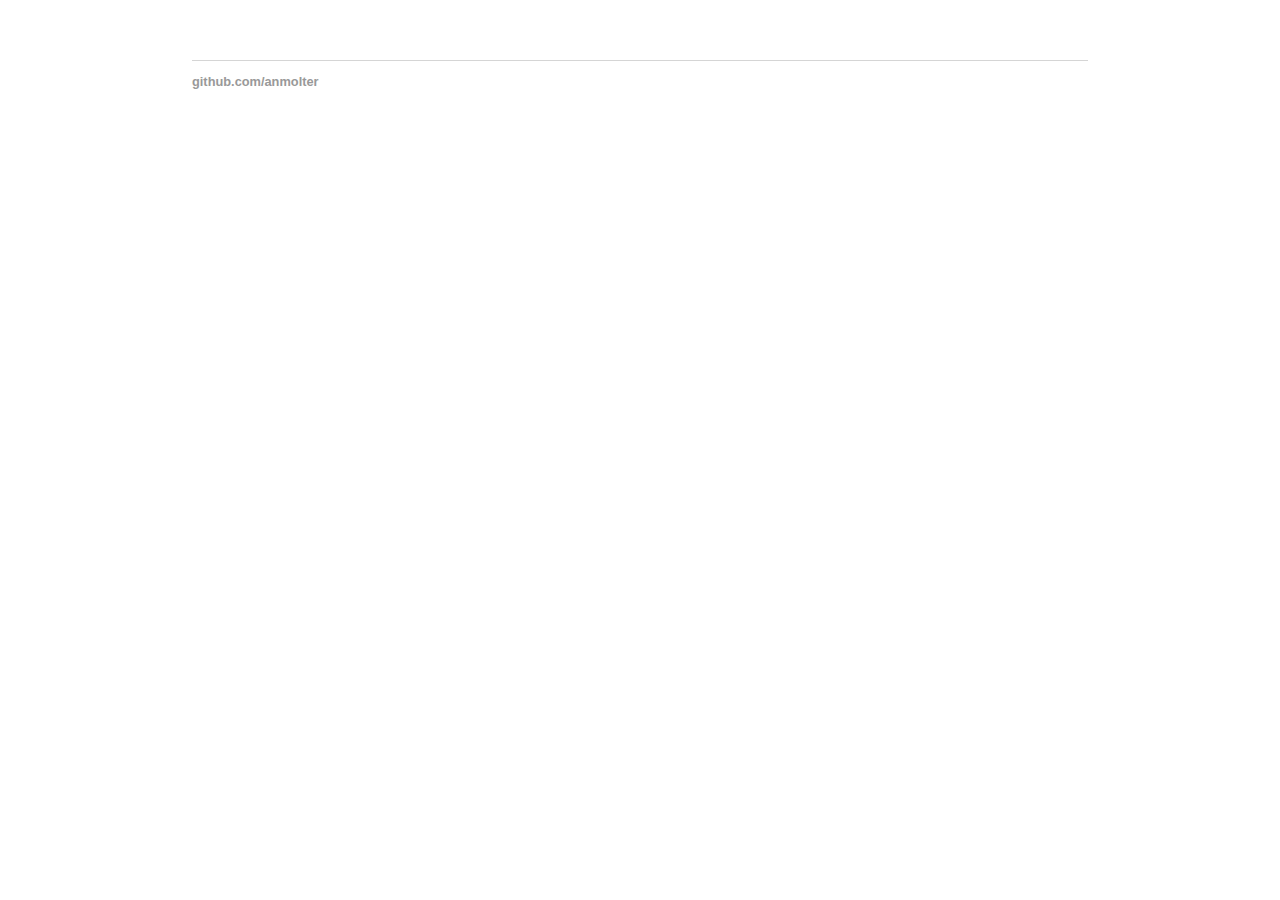
<file: index.html>
<!DOCTYPE html>
<html>
	<head>
		<title>Github pages anmolter</title>
		<!-- link to main stylesheet -->
		<link rel="stylesheet" type="text/css" href="/css/main.css">
	</head>
	<body>
		
		<footer>
    		<ul>
        		<li><a href="https://github.com/anmolter">github.com/anmolter</a></li>
			</ul>
		</footer>
	</body>
</html>
</file>
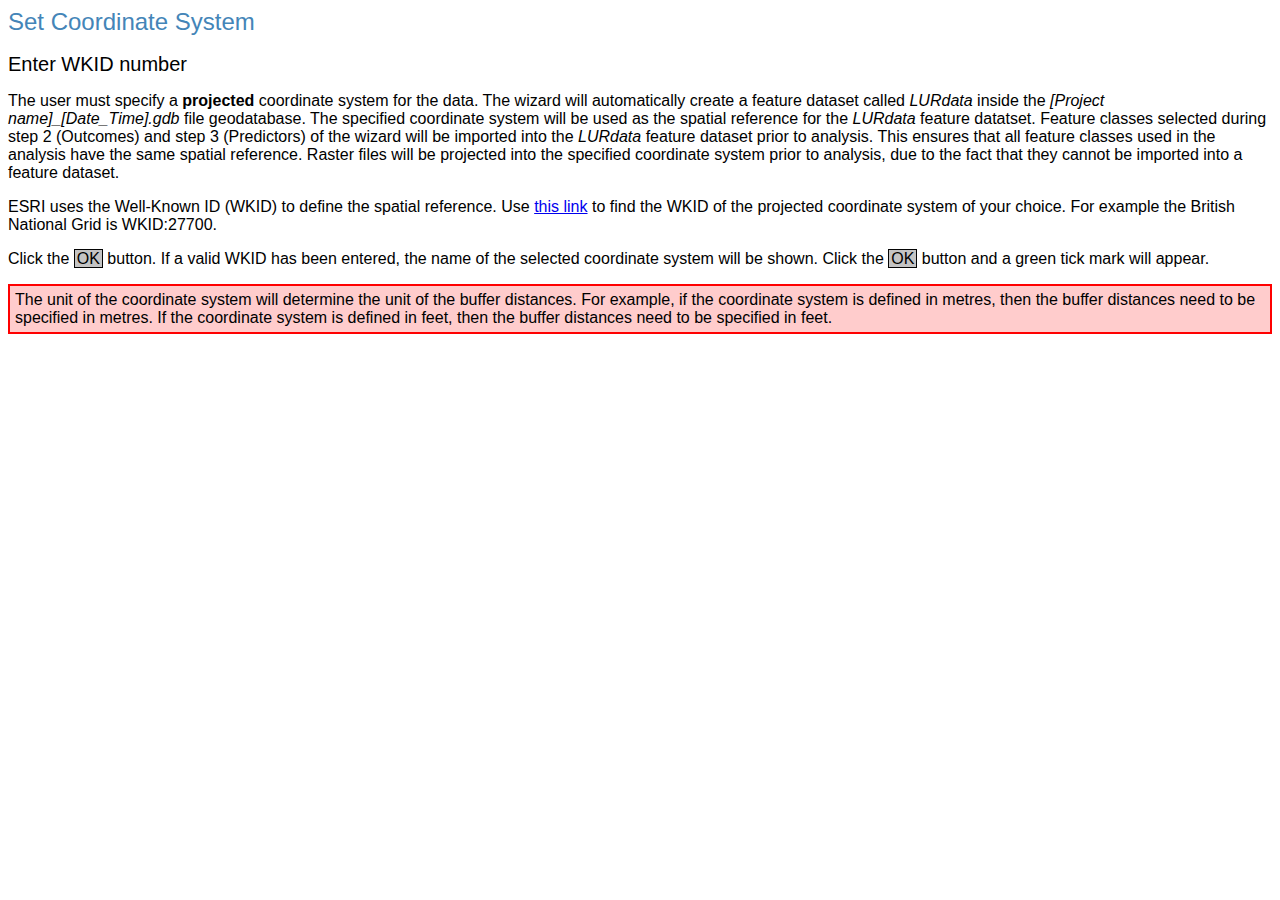
<file: XLUR/p1_SetCoordinateSystem.html>
<html>
<head>
  <title>XLUR Wizard</title>
</head>
<body style="font-family:'Arial'">
  <h1 style="color:#4485b8; font-size:150%;font-weight:normal;">Set Coordinate System</h1>
  <h2 style="font-size:125%;font-weight:normal;">Enter WKID number</h2>
  <p>The user must specify a <strong>projected</strong> coordinate system for the data. The wizard will automatically create a feature dataset called <em>LURdata</em> inside the <em>[Project name]_[Date_Time].gdb</em>
    file geodatabase. The specified coordinate system will be used as the spatial reference for the <em>LURdata</em> feature datatset. Feature classes selected during step 2 (Outcomes) and
    step 3 (Predictors) of the wizard will be imported into the <em>LURdata</em> feature dataset prior to analysis. This ensures that all feature classes used in the analysis have the same spatial reference. Raster
    files will be projected into the specified coordinate system prior to analysis, due to the fact that they cannot be imported into a feature dataset.</p>
  <p>ESRI uses the Well-Known ID (WKID) to define the spatial reference. Use <a href="https://desktop.arcgis.com/en/arcmap/latest/map/projections/pdf/projected_coordinate_systems.pdf">this link</a>
    to find the WKID of the projected coordinate system of your choice. For example the British National Grid is WKID:27700.</p>
  <p>Click the <span style="border:1px; border-style:solid; border-color:#040404; background-color:#C4C4C4; padding:0px 2px">OK</span> button. If a valid WKID has been entered, the name of the
    selected coordinate system will be shown. Click the <span style="border:1px; border-style:solid; border-color:#040404; background-color:#C4C4C4; padding:0px 2px">OK</span> button and a green
    tick mark will appear.</p>
  <p style="border:2px; border-style:solid; border-color:#FF0000;background-color:#ffcccc; padding:5px">The unit of the coordinate system will determine the unit of the buffer distances. For example, if
    the coordinate system is defined in metres, then the buffer distances need to be specified in metres. If the coordinate system is defined in feet, then the buffer distances need to be specified
    in feet.</p>

</body>
</html>
</file>
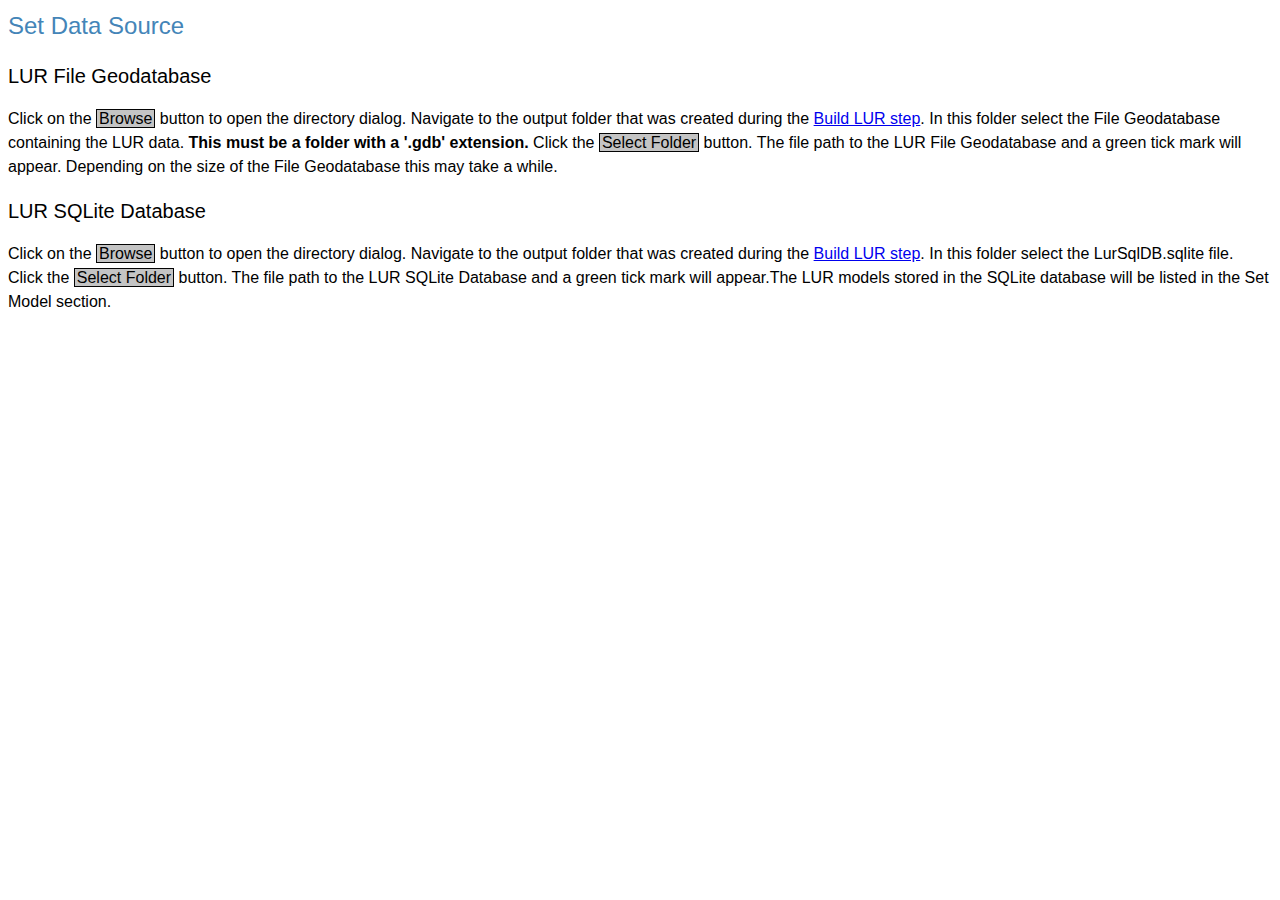
<file: XLUR/p1_SetDataSource.html>
<html>
<head>
  <title>XLUR Wizard</title>
</head>
<body style="font-family:'Arial';line-height:1.5">
  <h1 style="color:#4485b8; font-size:150%; font-weight:normal;">Set Data Source</h1>
  <h2 style="font-size:125%; font-weight:normal;">LUR File Geodatabase</h2>
  <p>Click on the <span style="border:1px; border-style:solid; border-color:#040404; background-color:#C4C4C4; padding:0px 2px">Browse</span> button to open the directory dialog.
    Navigate to the output folder that was created during the <a href="p1_SetDirectories.html" target="_blank">Build LUR step</a>. In this folder select the File Geodatabase containing the LUR data.
    <strong>This must be a folder with a '.gdb' extension.</strong> Click the <span style="border:1px; border-style:solid; border-color:#040404; background-color:#C4C4C4; padding:0px 2px">Select Folder</span> button.
      The file path to the LUR File Geodatabase and a green tick mark will appear. Depending on the size of the File Geodatabase this may take a while.</p>
  <h2 style="font-size:125%; font-weight:normal;">LUR SQLite Database</h2>
  <p>Click on the <span style="border:1px; border-style:solid; border-color:#040404; background-color:#C4C4C4; padding:0px 2px">Browse</span> button to open the directory dialog.
      Navigate to the output folder that was created during the <a href="p1_SetDirectories.html" target="_blank">Build LUR step</a>.
      In this folder select the LurSqlDB.sqlite file. Click the <span style="border:1px; border-style:solid; border-color:#040404; background-color:#C4C4C4; padding:0px 2px">Select Folder</span> button.
      The file path to the LUR SQLite Database and a green tick mark will appear.The LUR models stored in the SQLite database will be listed in the Set Model section.</p>
</body>
</html>
</file>
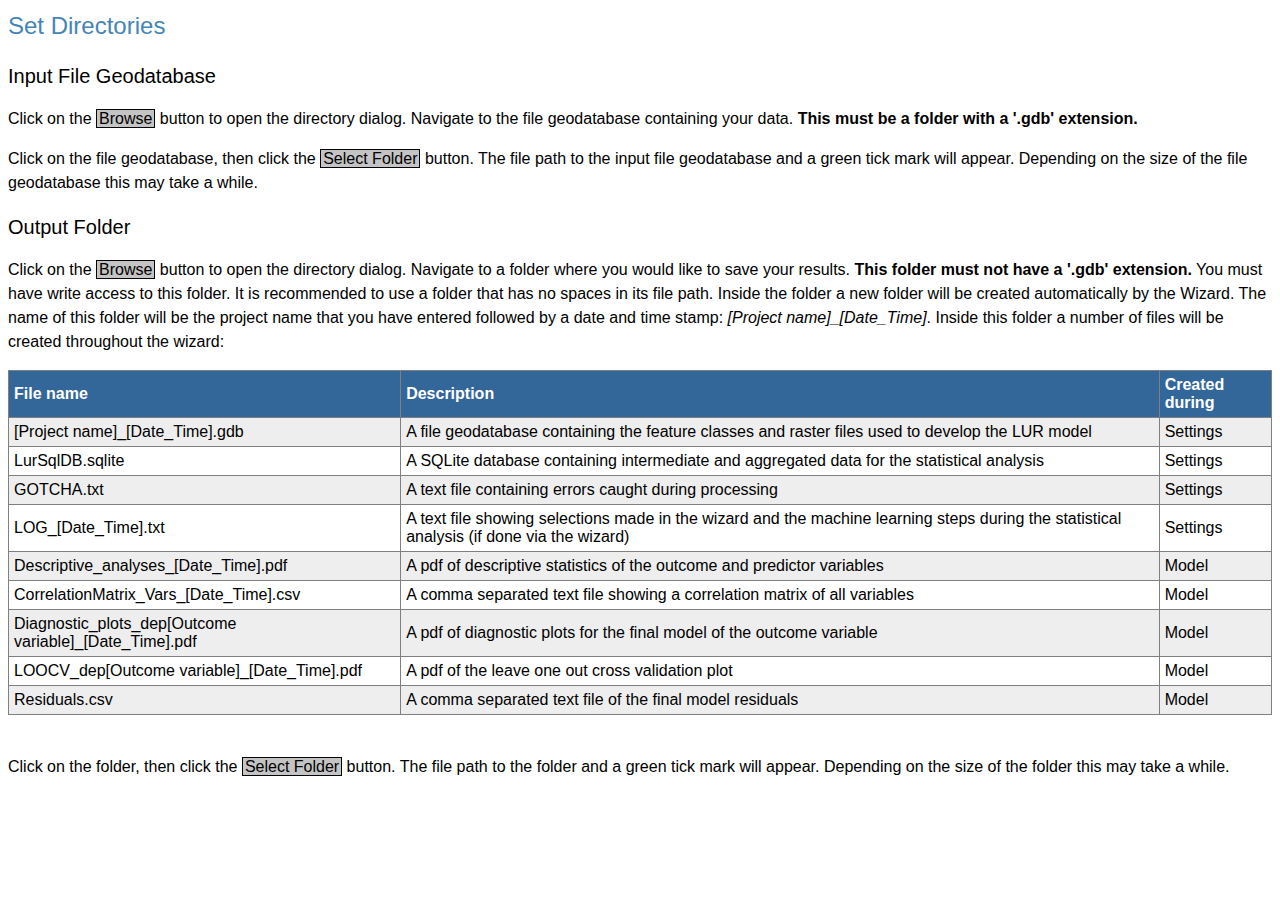
<file: XLUR/p1_SetDirectories.html>
<html>
<head>
  <title>XLUR Wizard</title>
</head>
<body style="font-family:'Arial';line-height:1.5">
  <h1 style="color:#4485b8; font-size:150%; font-weight:normal;">Set Directories</h1>
  <h2 style="font-size:125%; font-weight:normal;">Input File Geodatabase</h2>
  <p>Click on the <span style="border:1px; border-style:solid; border-color:#040404; background-color:#C4C4C4; padding:0px 2px">Browse</span> button to open the directory dialog.
    Navigate to the file geodatabase containing your data. <strong>This must be a folder with a '.gdb' extension.</strong>
  </p>
    <p>Click on the file geodatabase, then click the <span style="border:1px; border-style:solid; border-color:#040404; background-color:#C4C4C4; padding:0px 2px">Select Folder</span> button.
      The file path to the input file geodatabase and a green tick mark will appear. Depending on the size of the file geodatabase this may take a while.</p>
  <h2 style="font-size:125%; font-weight:normal;">Output Folder</h2>
  <p>Click on the <span style="border:1px; border-style:solid; border-color:#040404; background-color:#C4C4C4; padding:0px 2px">Browse</span> button to open the directory dialog.
    Navigate to a folder where you would like to save your results. <strong>This folder must not have a '.gdb' extension.</strong>
    You must have write access to this folder. It is recommended to use a folder that has no spaces in its file path. Inside the folder a new folder will be created automatically
    by the Wizard. The name of this folder will be the project name that you have entered followed by a date
    and time stamp: <em>[Project name]_[Date_Time]</em>. Inside this folder a number of files will be created throughout the wizard:</p>
    <style>
      table {border-collapse:collapse;}
      th,td {border: 1px solid #808080;
        padding:5px;
        text-align: left;}
      th {background-color: #336699; color: white;}
      tr:nth-child(even) {background-color: #eee;}
      tr:nth-child(odd) {background-color: #fff;}
    </style>
    <table>
      <tr>
        <th align="left">File name</th>
        <th align="left">Description</th>
        <th align="left">Created during</th>
      </tr>
      <tr>
        <td>[Project name]_[Date_Time].gdb</td>
        <td>A file geodatabase containing the feature classes and raster files used to develop the LUR model</td>
        <td>Settings</td>
      </tr>
      <tr>
        <td>LurSqlDB.sqlite</td>
        <td>A SQLite database containing intermediate and aggregated data for the statistical analysis</td>
        <td>Settings</td>
      </tr>
      <tr>
        <td>GOTCHA.txt</td>
        <td>A text file containing errors caught during processing</td>
        <td>Settings</td>
      </tr>
      <tr>
        <td>LOG_[Date_Time].txt</td>
        <td>A text file showing selections made in the wizard and the machine learning steps during the statistical analysis (if done via the wizard)</td>
        <td>Settings</td>
      </tr>
      <tr>
        <td>Descriptive_analyses_[Date_Time].pdf</td>
        <td>A pdf of descriptive statistics of the outcome and predictor variables</td>
        <td>Model</td>
      </tr>
      <tr>
        <td>CorrelationMatrix_Vars_[Date_Time].csv</td>
        <td>A comma separated text file showing a correlation matrix of all variables</td>
        <td>Model</td>
      </tr>
      <tr>
        <td>Diagnostic_plots_dep[Outcome variable]_[Date_Time].pdf</td>
        <td>A pdf of diagnostic plots for the final model of the outcome variable</td>
        <td>Model</td>
      </tr>
      <tr>
        <td>LOOCV_dep[Outcome variable]_[Date_Time].pdf</td>
        <td>A pdf of the leave one out cross validation plot</td>
        <td>Model</td>
      </tr>
      <tr>
        <td>Residuals.csv</td>
        <td>A comma separated text file of the final model residuals</td>
        <td>Model</td>
      </tr>
    </table>
  <br>
  <p>Click on the folder, then click the <span style="border:1px; border-style:solid; border-color:#040404; background-color:#C4C4C4; padding:0px 2px">Select Folder</span> button.
    The file path to the folder and a green tick mark will appear. Depending on the size of the folder this may take a while.</p>

</body>
</html>
</file>
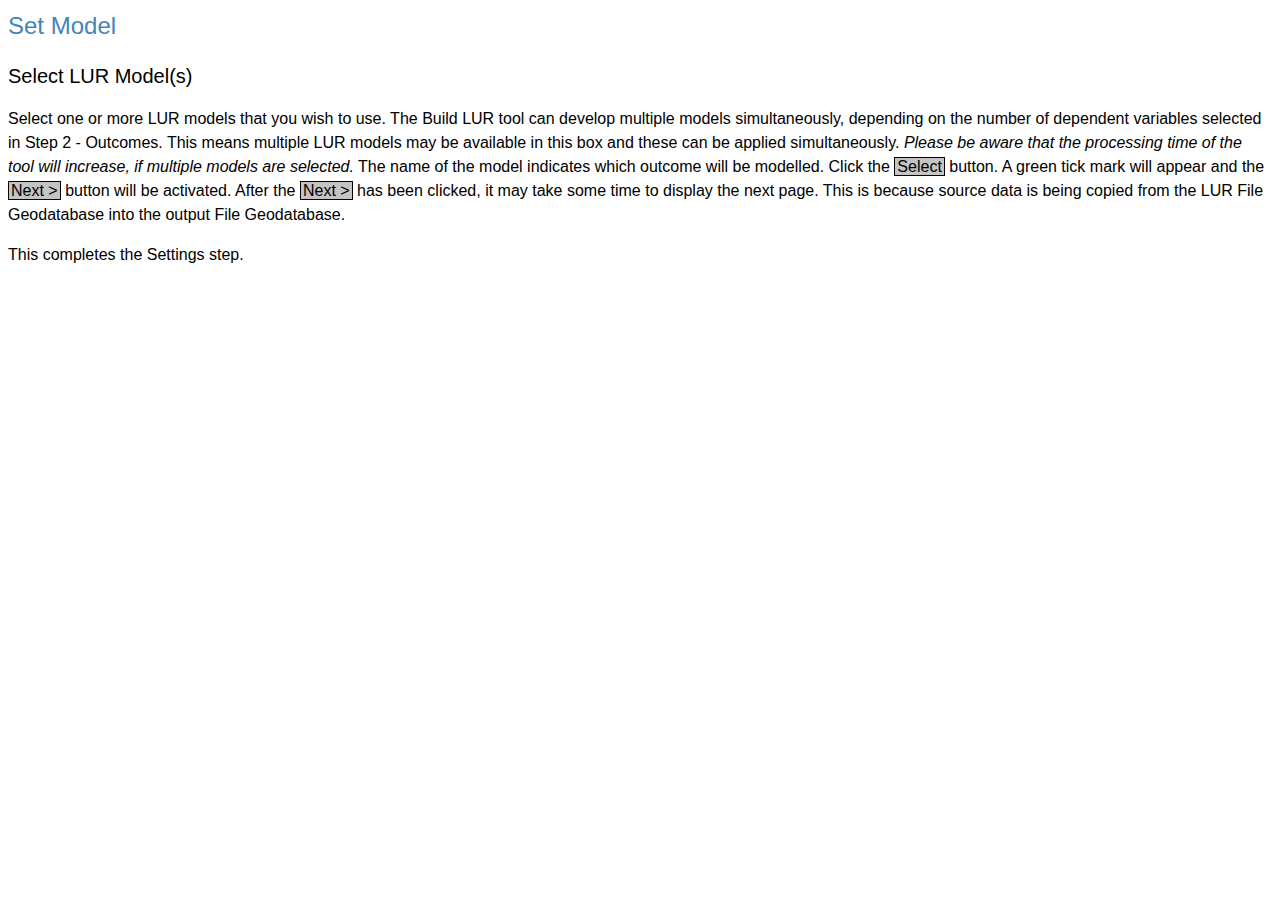
<file: XLUR/p1_SetModel.html>
<html>
<head>
  <title>XLUR Wizard</title>
</head>
<body style="font-family:'Arial';line-height:1.5">
  <h1 style="color:#4485b8; font-size:150%; font-weight:normal;">Set Model</h1>
  <h2 style="font-size:125%; font-weight:normal;">Select LUR Model(s)</h2>
  <p>Select one or more LUR models that you wish to use. The Build LUR tool can develop multiple models simultaneously, depending on the number of dependent variables selected in
    Step 2 - Outcomes. This means multiple LUR models may be available in this box and these can be applied simultaneously. <i>Please be aware that the processing time of the tool will increase,
    if multiple models are selected.</i> The name of the model indicates which outcome will be modelled.
    Click the <span style="border:1px; border-style:solid; border-color:#040404; background-color:#C4C4C4; padding:0px 2px">Select</span>
      button. A green tick mark will appear and the <span style="border:1px; border-style:solid; border-color:#040404; background-color:#C4C4C4; padding:0px 2px">Next ></span>
      button will be activated. After the <span style="border:1px; border-style:solid; border-color:#040404; background-color:#C4C4C4; padding:0px 2px">Next ></span> has
      been clicked, it may take some time to display the next page. This is because source data is being copied from the LUR File Geodatabase into the
      output File Geodatabase.</p>
  <p>This completes the Settings step.</p>
</body>
</html>
</file>
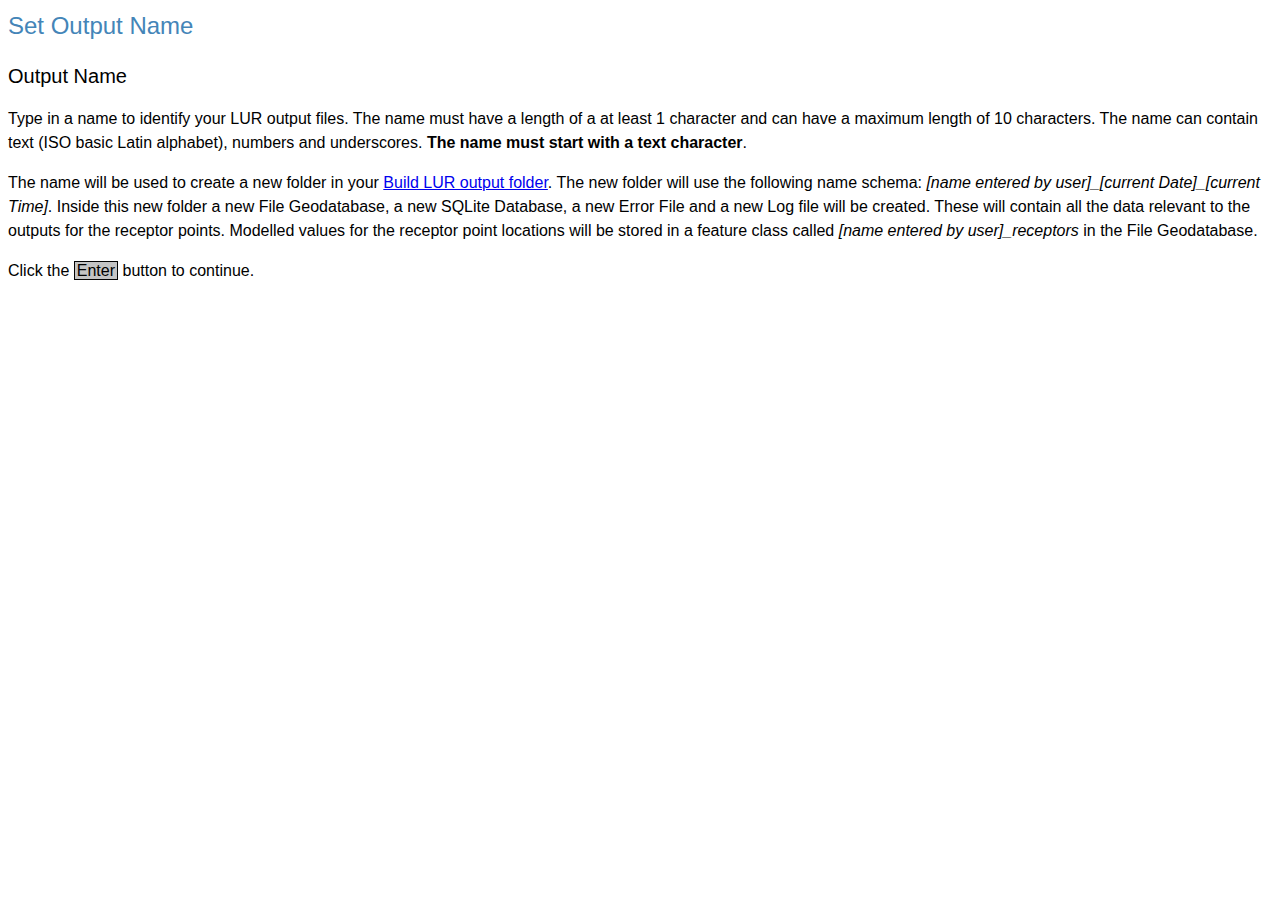
<file: XLUR/p1_SetOutputName.html>
<html>
<head>
  <title>XLUR Wizard</title>
</head>
<body style="font-family:'Arial';line-height:1.5">
  <h1 style="color:#4485b8; font-size:150%; font-weight:normal;">Set Output Name</h1>
  <h2 style="font-size:125%; font-weight:normal;">Output Name</h2>
  <p>Type in a name to identify your LUR output files. The name must have a length of a at least 1 character and
    can have a maximum length of 10 characters. The name can contain text (ISO basic Latin alphabet), numbers and
    underscores. <strong>The name must start with a text character</strong>. </p>
  <p>The name will be used to create a new folder in your <a href="p1_SetDirectories.html" target="_blank">Build LUR output folder</a>. The new folder will
    use the following name schema: <em>[name entered by user]_[current Date]_[current Time]</em>. Inside this new folder a new File Geodatabase,
    a new SQLite Database, a new Error File and a new Log file will be created. These will contain all the data relevant to the outputs for the receptor
    points. Modelled values for the receptor point locations will be stored in a feature class called
    <em>[name entered by user]_receptors</em> in the File Geodatabase.</p>
  <p>Click the <span style="border:1px; border-style:solid; border-color:#040404; background-color:#C4C4C4; padding:0px 2px">Enter</span>
    button to continue.</p>
</body>
</html>
</file>
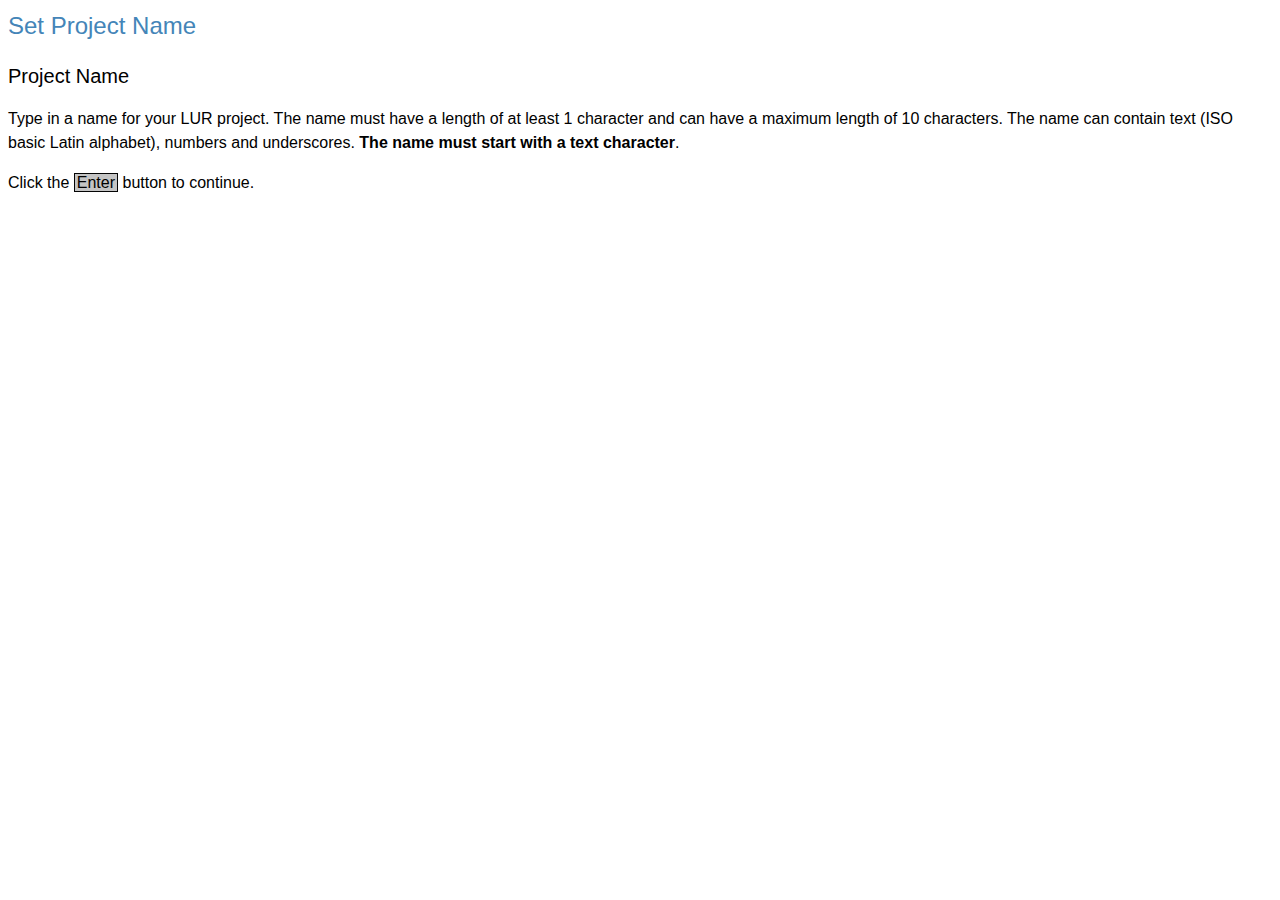
<file: XLUR/p1_SetProjectName.html>
<html>
<head>
  <title>XLUR Wizard</title>
</head>
<body style="font-family:'Arial';line-height:1.5">
  <h1 style="color:#4485b8; font-size:150%; font-weight:normal;">Set Project Name</h1>
  <h2 style="font-size:125%; font-weight:normal;">Project Name</h2>
  <p>Type in a name for your LUR project. The name must have a length of at least 1 character and
    can have a maximum length of 10 characters. The name can contain text (ISO basic Latin alphabet), numbers and
    underscores. <strong>The name must start with a text character</strong>. </p>
  <p>Click the <span style="border:1px; border-style:solid; border-color:#040404; background-color:#C4C4C4; padding:0px 2px">Enter</span>
    button to continue.</p>
</body>
</html>
</file>
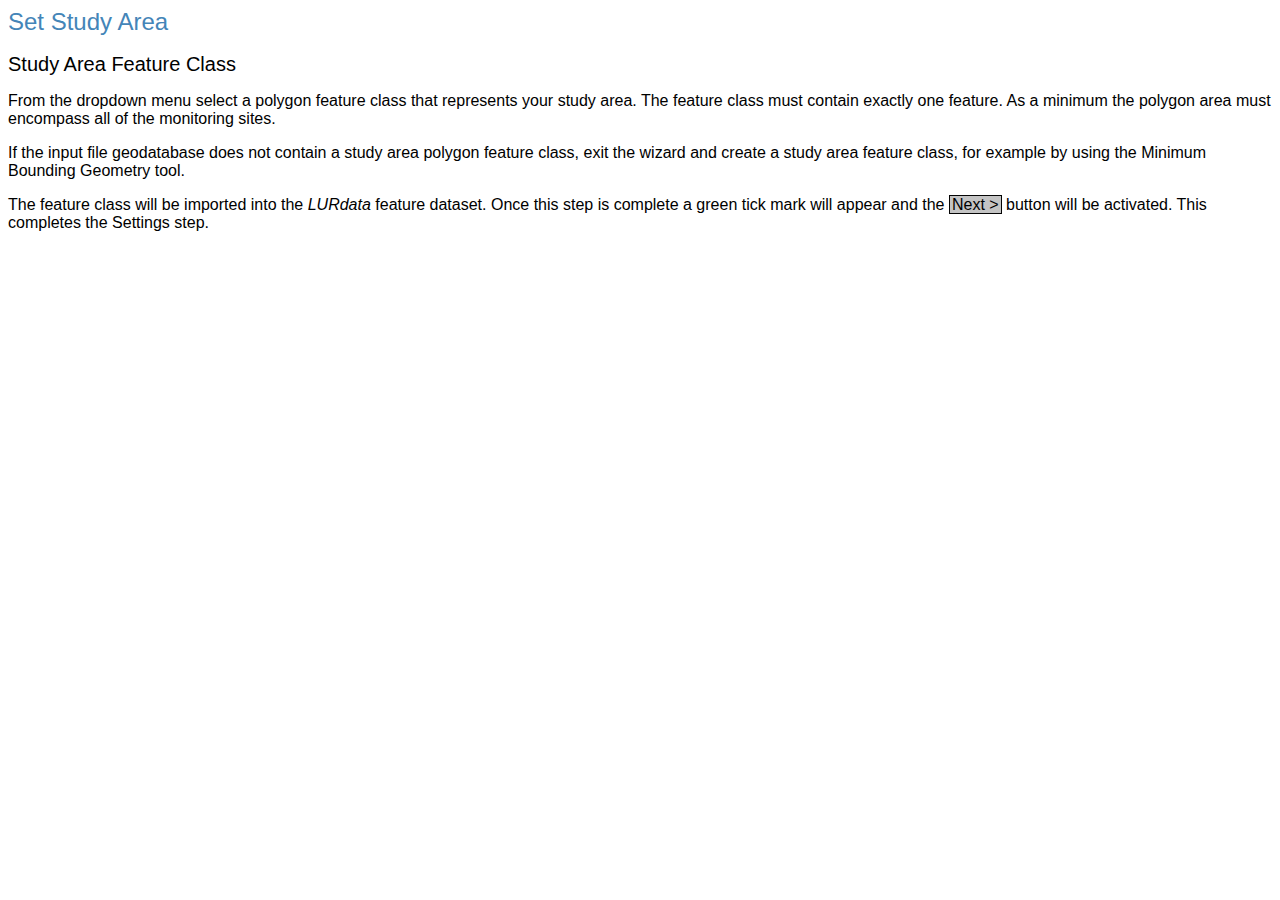
<file: XLUR/p1_SetStudyArea.html>
<html>
<head>
  <title>XLUR Wizard</title>
</head>
<body style="font-family:'Arial'">
  <h1 style="color:#4485b8; font-size:150%;font-weight:normal;">Set Study Area</h1>
  <h2 style="font-size:125%;font-weight:normal;">Study Area Feature Class</h2>
  <p>From the dropdown menu select a polygon feature class that represents your study area. The feature class must contain exactly one feature. As a minimum the polygon area must encompass all of the monitoring sites.</p>
  <p>If the input file geodatabase does not contain a study area polygon feature class, exit the wizard and create a study area feature class, for example by using the Minimum Bounding Geometry tool.</p>
  <p>The feature class will be imported into the <em>LURdata</em> feature dataset. Once this step is complete a green tick mark will appear and the
    <span style="border:1px; border-style:solid; border-color:#040404; background-color:#C4C4C4; padding:0px 2px">Next ></span> button will be activated. This completes the Settings step.</p>

</body>
</html>
</file>
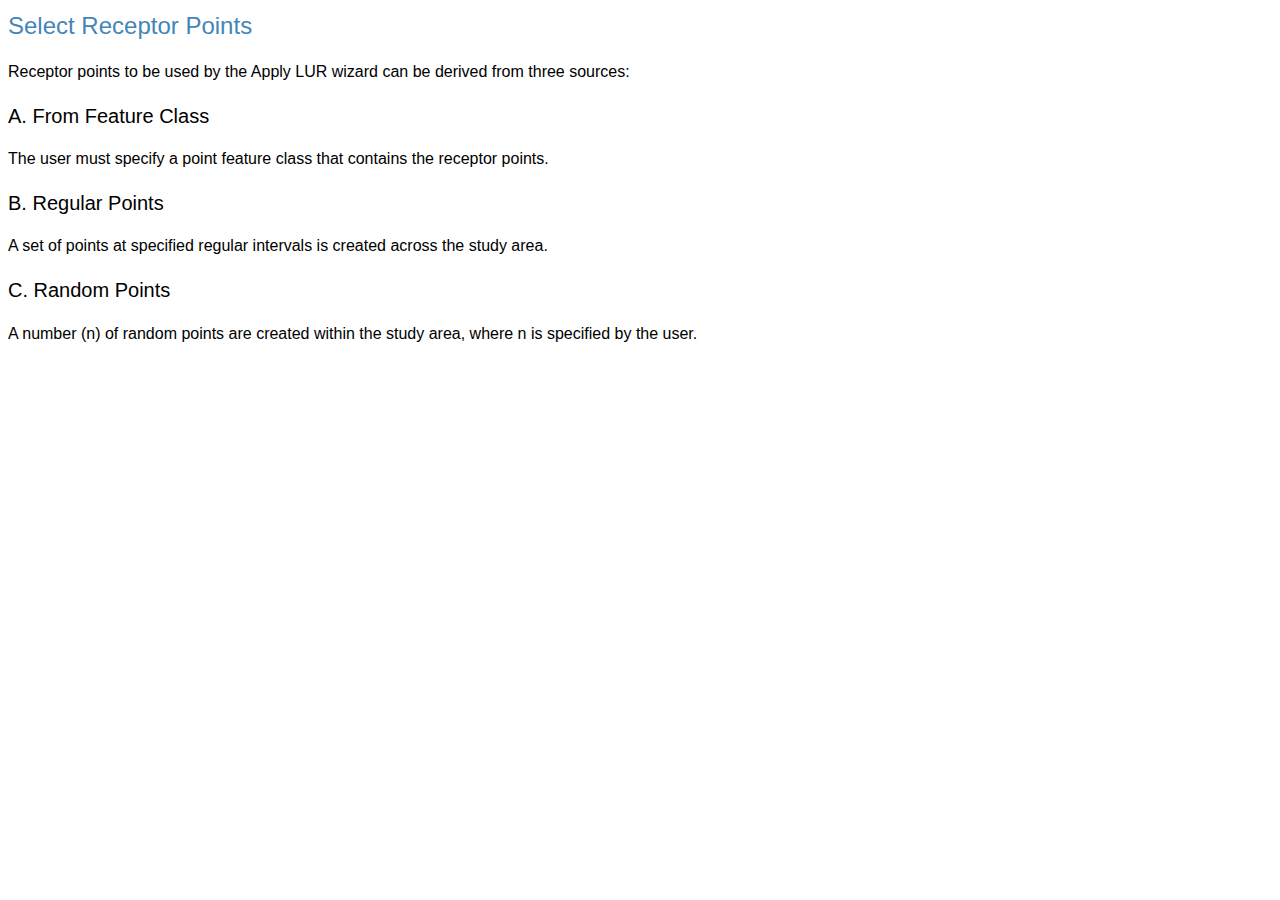
<file: XLUR/p2_SelectReceptors.html>
<html>
<head>
  <title>XLUR Wizard</title>
</head>
<body style="font-family:'Arial';line-height:1.5">
  <h1 style="color:#4485b8; font-size:150%; font-weight:normal;">Select Receptor Points</h1>
  <p>Receptor points to be used by  the Apply LUR wizard can be derived from three sources:</p>
  <h2 style="font-size:125%; font-weight:normal;">A. From Feature Class</h2>
  <p>The user must specify a point feature class that contains the receptor points.</p>
  <h2 style="font-size:125%; font-weight:normal;">B. Regular Points</h2>
  <p>A set of points at specified regular intervals is created across the study area. </p>
  <h2 style="font-size:125%; font-weight:normal;">C. Random Points</h2>
  <p>A number (n) of random points are created within the study area, where n is specified by the user.</p>
</body>
</html>
</file>
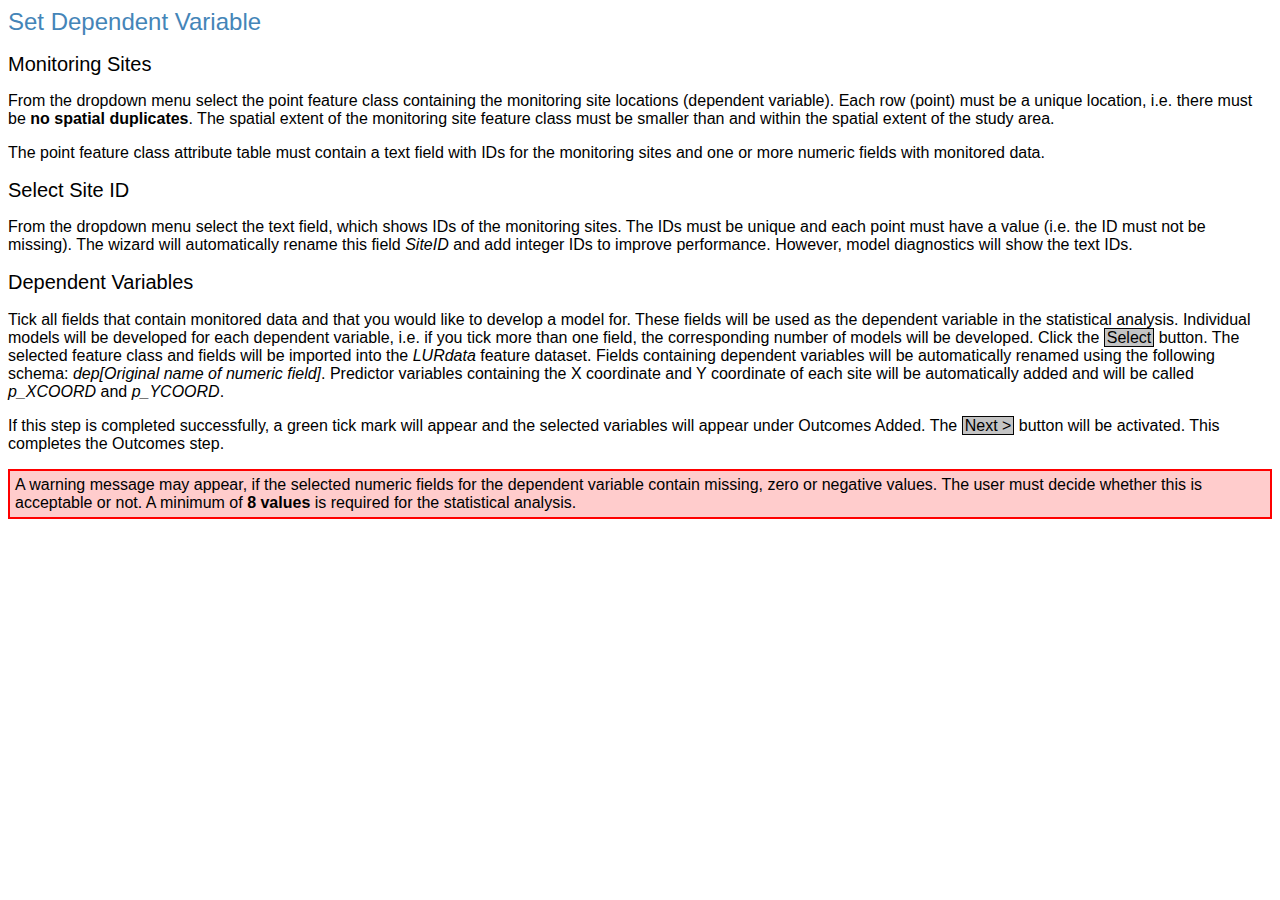
<file: XLUR/p2_SetDependentVariable.html>
<html>
<head>
  <title>XLUR Wizard</title>
</head>
<body style="font-family:'Arial'">
  <h1 style="color:#4485b8; font-size:150%;font-weight:normal;">Set Dependent Variable</h1>
  <h2 style="font-size:125%;font-weight:normal;">Monitoring Sites</h2>
  <p>From the dropdown menu select the point feature class containing the monitoring site locations (dependent variable). Each row (point) must be a unique location, i.e. there must
    be <strong>no spatial duplicates</strong>. The spatial extent of the monitoring site feature class must be smaller than and within the spatial extent of the study area.</p>
  <p>The point feature class attribute table must contain a text field with IDs for the monitoring sites and one or more numeric fields with monitored data.</p>
  <h2 style="font-size:125%;font-weight:normal;">Select Site ID</h2>
  <p>From the dropdown menu select the text field, which shows IDs of the monitoring sites. The IDs must be unique and each point must have a value (i.e. the ID must not be missing).
    The wizard will automatically rename this field <em>SiteID</em> and add integer IDs to improve performance. However, model diagnostics will show the text IDs.</p>
  <h2 style="font-size:125%;font-weight:normal;">Dependent Variables</h2>
  <p>Tick all fields that contain monitored data and that you would like to develop a model for. These fields will be used as the dependent variable in the
    statistical analysis. Individual models will be developed for each dependent variable, i.e. if you tick more than one field, the corresponding number of models will be developed.
    Click the <span style="border:1px; border-style:solid; border-color:#040404; background-color:#C4C4C4; padding:0px 2px">Select</span> button. The selected
    feature class and fields will be imported into the <em>LURdata</em> feature dataset. Fields containing dependent variables will be automatically renamed using the
    following schema: <em>dep[Original name of numeric field]</em>. Predictor variables containing the X coordinate and Y coordinate of each site will be automatically added and
    will be called <em>p_XCOORD</em> and <em>p_YCOORD</em>.</p>
  <p>If this step is completed successfully, a green tick mark will appear and the selected variables will appear under Outcomes Added. The
    <span style="border:1px; border-style:solid; border-color:#040404; background-color:#C4C4C4; padding:0px 2px">Next ></span> button will be activated. This completes the Outcomes step.</p>
  <p style="border:2px; border-style:solid; border-color:#FF0000;background-color:#ffcccc; padding:5px">A warning message may appear, if the selected numeric fields for the dependent variable
    contain missing, zero or negative values. The user must decide whether this is acceptable or not. A minimum of <strong> 8 values</strong> is required for the statistical analysis.</p>

</body>
</html>
</file>
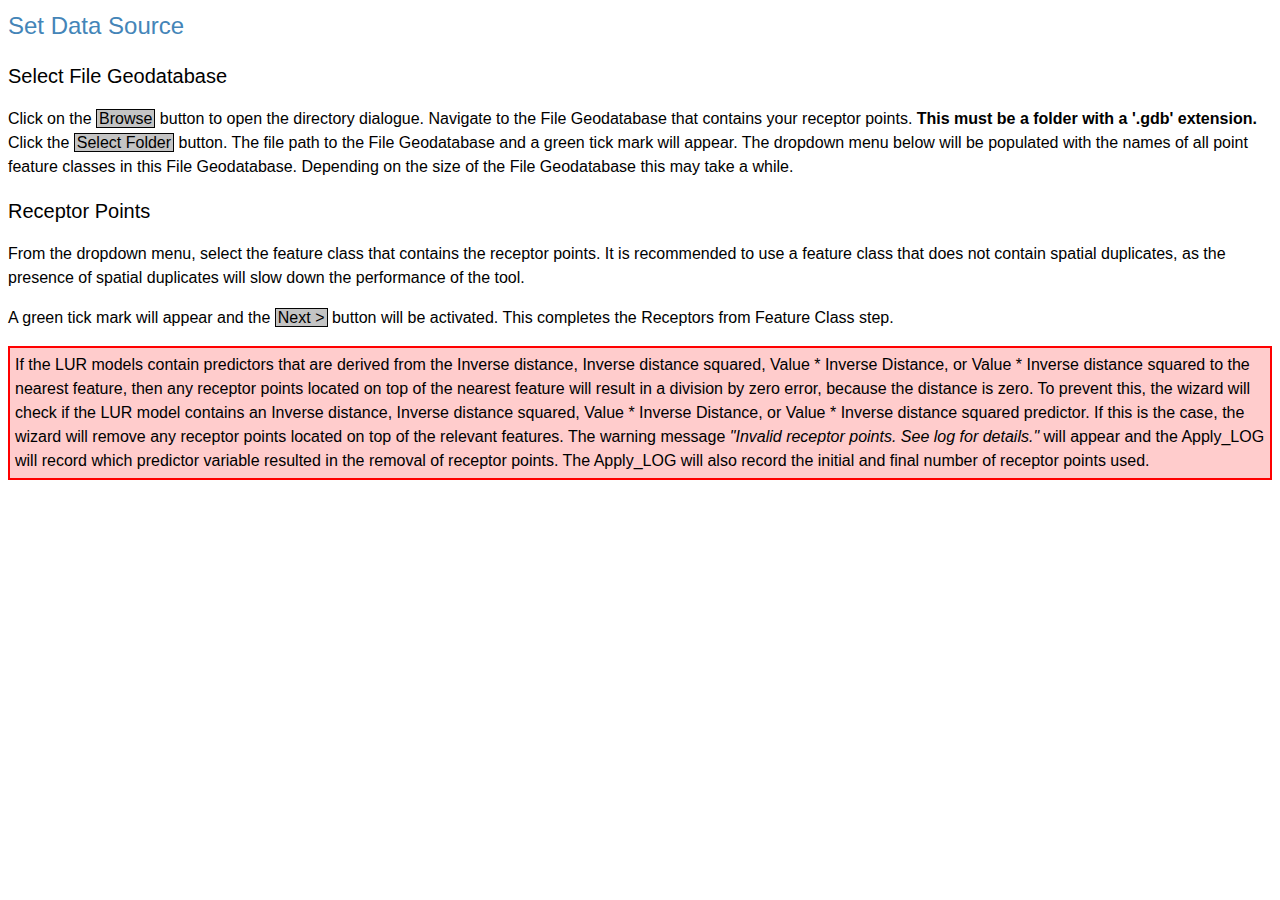
<file: XLUR/p2A_SetInput.html>
<html>
<head>
  <title>XLUR Wizard</title>
</head>
<body style="font-family:'Arial';line-height:1.5">
  <h1 style="color:#4485b8; font-size:150%; font-weight:normal;">Set Data Source</h1>
  <h2 style="font-size:125%; font-weight:normal;">Select File Geodatabase</h2>
  <p>Click on the <span style="border:1px; border-style:solid; border-color:#040404; background-color:#C4C4C4; padding:0px 2px">Browse</span> button to open the directory dialogue.
    Navigate to the File Geodatabase that contains your receptor points. <strong>This must be a folder with a '.gdb' extension.</strong> Click
    the <span style="border:1px; border-style:solid; border-color:#040404; background-color:#C4C4C4; padding:0px 2px">Select Folder</span> button.
      The file path to the File Geodatabase and a green tick mark will appear. The dropdown menu below will be populated with the names of all point feature classes in this
      File Geodatabase. Depending on the size of the File Geodatabase this may take a while.</p>
  <h2 style="font-size:125%; font-weight:normal;">Receptor Points</h2>
  <p>From the dropdown menu, select the feature class that contains the receptor points. It is recommended to use a feature class that does not contain spatial duplicates, as the presence of spatial
    duplicates will slow down the performance of the tool.</p>
    <p> A green tick mark will appear and
    the <span style="border:1px; border-style:solid; border-color:#040404; background-color:#C4C4C4; padding:0px 2px">Next ></span>
  button will be activated. This completes the Receptors from Feature Class step.</p>
  <p style="border:2px; border-style:solid; border-color:#FF0000;background-color:#ffcccc; padding:5px">If the LUR models contain predictors that are derived from
    the Inverse distance, Inverse distance squared, Value * Inverse Distance, or Value * Inverse distance squared to the nearest feature, then any receptor points
    located on top of the nearest feature will result in a division by zero error, because the distance is zero. To prevent this, the wizard will check if
    the LUR model contains an Inverse distance, Inverse distance squared, Value * Inverse Distance, or Value * Inverse distance squared predictor. If this is the case, the wizard will
    remove any receptor points located on top of the relevant features. The warning message <em>"Invalid receptor points. See log for details."</em> will appear and the Apply_LOG will record
    which predictor variable resulted in the removal of receptor points. The Apply_LOG will also record the initial and final number of receptor points used.</p>
</body>
</html>
</file>
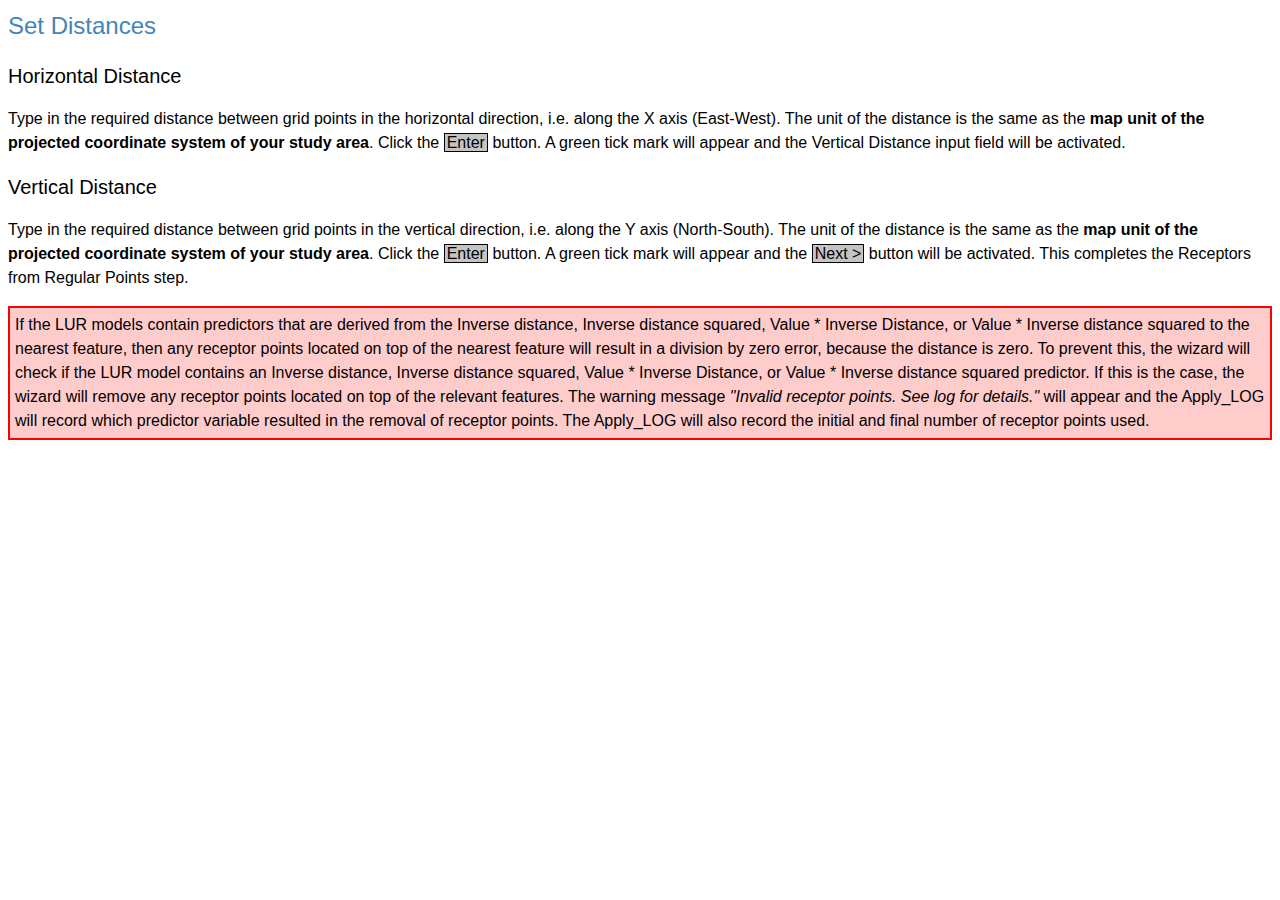
<file: XLUR/p2B_SetDistance.html>
<html>
<head>
  <title>XLUR Wizard</title>
</head>
<body style="font-family:'Arial';line-height:1.5">
  <h1 style="color:#4485b8; font-size:150%; font-weight:normal;">Set Distances</h1>
  <h2 style="font-size:125%; font-weight:normal;">Horizontal Distance</h2>
  <p>Type in the required distance between grid points in the horizontal direction, i.e. along the X axis (East-West).
    The unit of the distance is the same as the <strong> map unit of the projected coordinate system of your study area</strong>.
    Click the <span style="border:1px; border-style:solid; border-color:#040404; background-color:#C4C4C4; padding:0px 2px">Enter</span> button.
    A green tick mark will appear and the Vertical Distance input field will be activated.</p>
  <h2 style="font-size:125%; font-weight:normal;"> Vertical Distance</h2>
  <p>Type in the required distance between grid points in the vertical direction, i.e. along the Y axis (North-South).
    The unit of the distance is the same as the <strong> map unit of the projected coordinate system of your study area</strong>.
    Click the <span style="border:1px; border-style:solid; border-color:#040404; background-color:#C4C4C4; padding:0px 2px">Enter</span> button.
    A green tick mark will appear and the <span style="border:1px; border-style:solid; border-color:#040404; background-color:#C4C4C4; padding:0px 2px">Next ></span>
   button will be activated. This completes the Receptors from Regular Points step.</p>
   <p style="border:2px; border-style:solid; border-color:#FF0000;background-color:#ffcccc; padding:5px">If the LUR models contain predictors that are derived from
     the Inverse distance, Inverse distance squared, Value * Inverse Distance, or Value * Inverse distance squared to the nearest feature, then any receptor points
     located on top of the nearest feature will result in a division by zero error, because the distance is zero. To prevent this, the wizard will check if
     the LUR model contains an Inverse distance, Inverse distance squared, Value * Inverse Distance, or Value * Inverse distance squared predictor. If this is the case, the wizard will
     remove any receptor points located on top of the relevant features. The warning message <em>"Invalid receptor points. See log for details."</em> will appear and the Apply_LOG will record
     which predictor variable resulted in the removal of receptor points. The Apply_LOG will also record the initial and final number of receptor points used.</p>
</body>
</html>
</file>
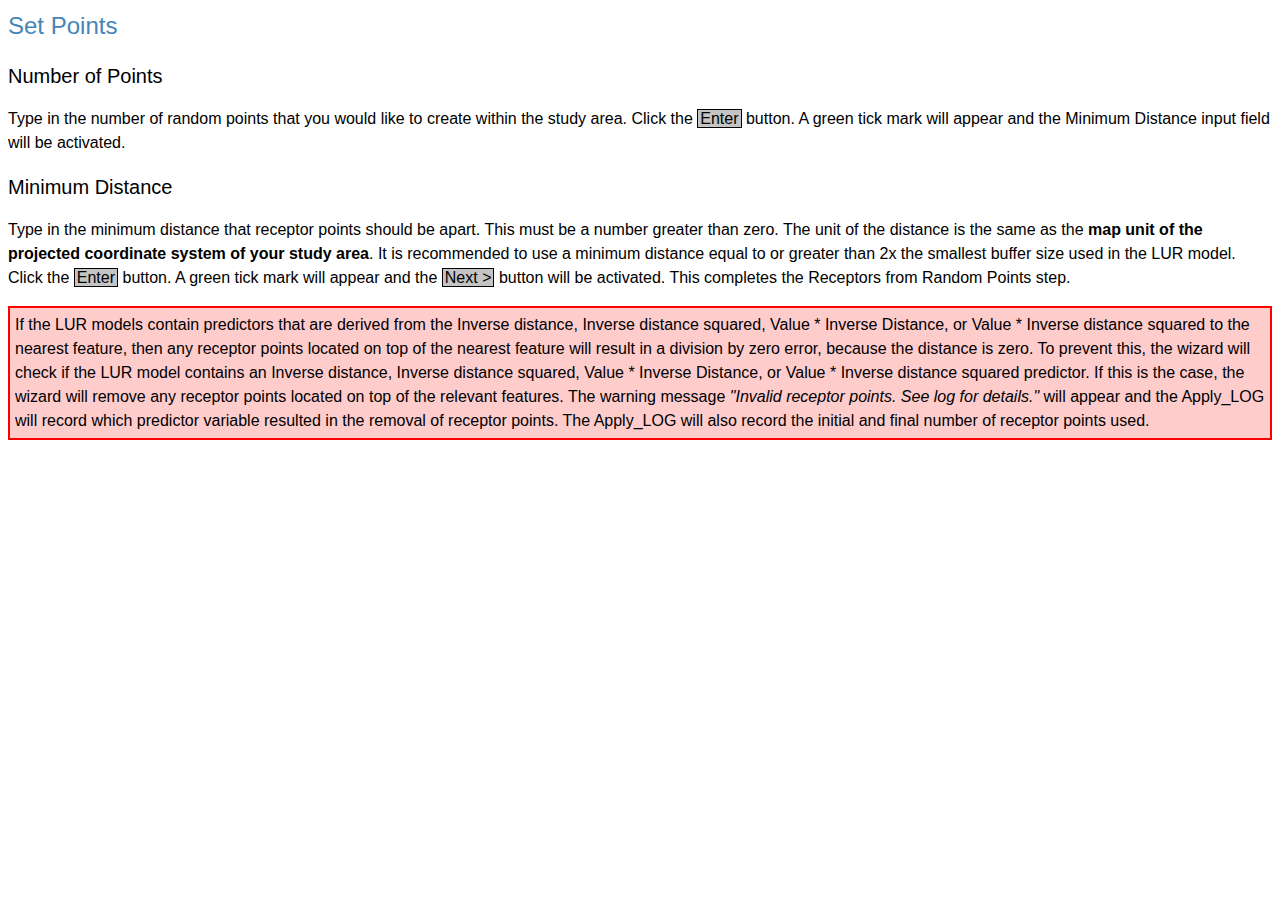
<file: XLUR/p2C_SetPoints.html>
<html>
<head>
  <title>XLUR Wizard</title>
</head>
<body style="font-family:'Arial';line-height:1.5">
  <h1 style="color:#4485b8; font-size:150%; font-weight:normal;">Set Points</h1>
  <h2 style="font-size:125%; font-weight:normal;">Number of Points</h2>
  <p>Type in the number of random points that you would like to create within the study area.
    Click the <span style="border:1px; border-style:solid; border-color:#040404; background-color:#C4C4C4; padding:0px 2px">Enter</span> button.
    A green tick mark will appear and the Minimum Distance input field will be activated.</p>
  <h2 style="font-size:125%; font-weight:normal;">Minimum Distance</h2>
  <p>Type in the minimum distance that receptor points should be apart. This must be a number greater than zero.
    The unit of the distance is the same as the <strong> map unit of the projected coordinate system of your study area</strong>.
    It is recommended to use a minimum distance equal to or greater than 2x the smallest buffer size used in the LUR model.
    Click the <span style="border:1px; border-style:solid; border-color:#040404; background-color:#C4C4C4; padding:0px 2px">Enter</span> button.
    A green tick mark will appear and the <span style="border:1px; border-style:solid; border-color:#040404; background-color:#C4C4C4; padding:0px 2px">Next ></span>
   button will be activated. This completes the Receptors from Random Points step.</p>
   <p style="border:2px; border-style:solid; border-color:#FF0000;background-color:#ffcccc; padding:5px">If the LUR models contain predictors that are derived from
     the Inverse distance, Inverse distance squared, Value * Inverse Distance, or Value * Inverse distance squared to the nearest feature, then any receptor points
     located on top of the nearest feature will result in a division by zero error, because the distance is zero. To prevent this, the wizard will check if
     the LUR model contains an Inverse distance, Inverse distance squared, Value * Inverse Distance, or Value * Inverse distance squared predictor. If this is the case, the wizard will
     remove any receptor points located on top of the relevant features. The warning message <em>"Invalid receptor points. See log for details."</em> will appear and the Apply_LOG will record
     which predictor variable resulted in the removal of receptor points. The Apply_LOG will also record the initial and final number of receptor points used.</p>
</body>
</html>
</file>
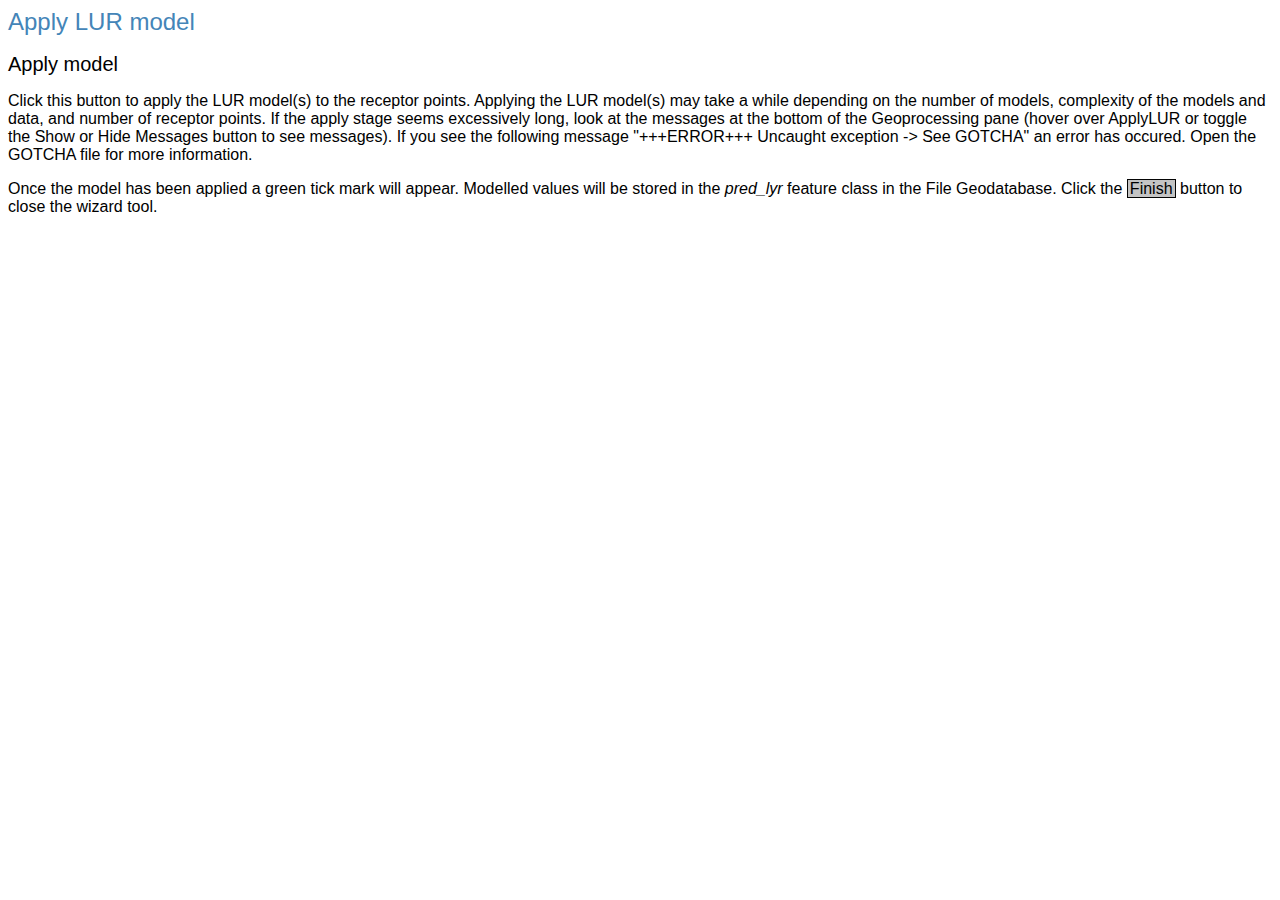
<file: XLUR/p3_ApplyModel.html>
<html>
<head>
  <title>XLUR Wizard</title>
</head>
<body style="font-family:'Arial'">
  <h1 style="color:#4485b8; font-size:150%;font-weight:normal;">Apply LUR model</h1>
  <h2 style="font-size:125%;font-weight:normal;">Apply model</h2>
  <p>Click this button to apply the LUR model(s) to the receptor points. Applying the LUR model(s) may take a while depending on the
    number of models, complexity of the models and data, and number of receptor points. If the apply stage seems excessively long,
    look at the messages at the bottom of the Geoprocessing pane (hover over ApplyLUR or toggle the Show or Hide Messages button to see messages).
    If you see the following message "+++ERROR+++ Uncaught exception -> See GOTCHA" an error has occured. Open the GOTCHA file for more information.</p>
  <p>Once the model has been applied a green tick mark will appear. Modelled values will be stored in the <em>pred_lyr</em>
    feature class in the File Geodatabase. Click the <span style="border:1px; border-style:solid; border-color:#040404; background-color:#C4C4C4; padding:0px 2px">Finish</span> button
    to close the wizard tool.
  </p>
</body>
</html>
</file>
<file: css/main.css>
body {
    margin: 60px auto;
    width: 70%;
}
nav ul, footer ul {
    font-family:'Helvetica', 'Arial', 'Sans-Serif';
    padding: 0px;
    list-style: none;
    font-weight: bold;
}
nav ul li, footer ul li {
    display: inline;
    margin-right: 20px;
}
a {
    text-decoration: none;
    color: #999;
}
a:hover {
    text-decoration: underline;
}
h1 {
    font-size: 3em;
    font-family:'Helvetica', 'Arial', 'Sans-Serif';
}
p {
    font-size: 1.5em;
    line-height: 1.4em;
    color: #333;
}
footer {
    border-top: 1px solid #d5d5d5;
    font-size: .8em;
}

ul.posts { 
    margin: 20px auto 40px; 
    font-size: 1.5em;
}

ul.posts li {
    list-style: none;
}
</file>
